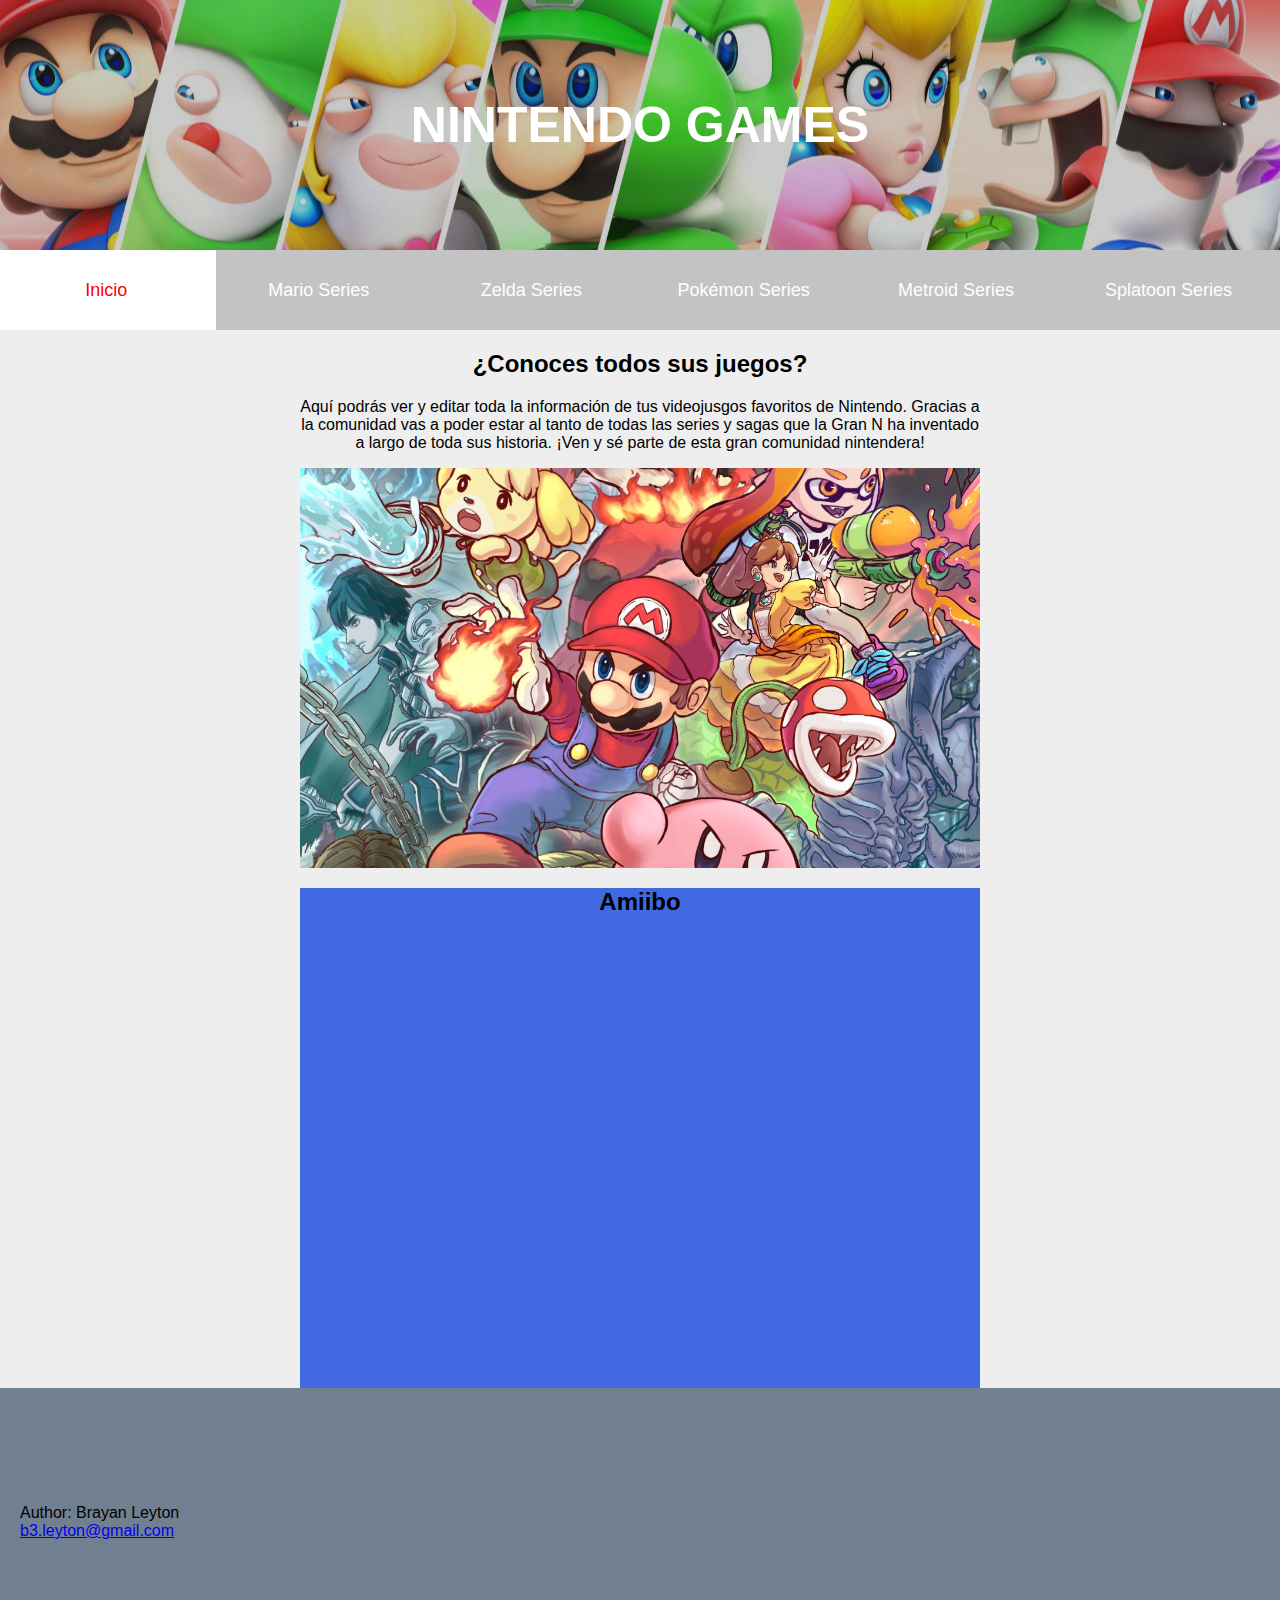
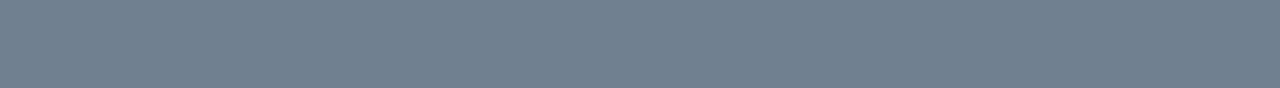
<file: index.html>
<!DOCTYPE html>
<html lang="en">
<head>
    <meta charset="UTF-8">
    <meta name="viewport" content="width=device-width, initial-scale=1.0">
    <link rel="stylesheet" href="css/style.css">
    <title>Nintendo Games</title>
</head>
<body>
    <header class="banner">
        <h1>Nintendo Games</h1>
    </header>

    <div>
        <ul class="menu">
            <li><a href="" class="active">Inicio</a></li>
            <li><a href="html/mario.html">Mario Series</a></li>
            <li><a href="html/zelda.html">Zelda Series</a></li>
            <li><a href="">Pokémon Series</a></li>
            <li><a href="">Metroid Series</a></li>
            <li><a href="">Splatoon Series</a></li>
            <li class="slider"></li>
        </ul>
    </div>

    <div class="container">
        <h2>¿Conoces todos sus juegos?</h2>
        <p>Aquí podrás ver y editar toda la información de tus videojusgos favoritos de Nintendo.
            Gracias a la comunidad vas a poder estar al tanto de todas las series y sagas que la Gran N ha inventado a largo de toda sus historia.
            ¡Ven y sé parte de esta gran comunidad nintendera!
        </p>
        <div class="imagen-central"></div>
    </div>
    
    <div class="amiibo">
        <h2>Amiibo</h2>
    </div>

</body>

<footer>
    <p>Author: Brayan Leyton<br>
    <a href="b3.leyton@gmail.com">b3.leyton@gmail.com</a></p>
  </footer>
</html>
</file>
<file: css/style.css>
* {
    box-sizing: border-box;
}
html,
body {
    margin: 0;
    padding: 0;
  }
body {
    font-family: 'PT Sans', sans-serif;
    background-color: #eee;
}
.banner {
    width: 100%;
    height: 250px;
    background: url('../img/nintendoBanner.jpg');
    background-position: center; 
    background-repeat: no-repeat; 
    background-size: cover; 
    display: flex;
    align-items: center;
    justify-content: center;
    box-shadow: inset 0 0 0 1000px rgba(0,0,0,.2);
}
.banner h1 {
    color: #ffffff;
    font-size: 50px;
    text-align: center;
    text-transform: uppercase;  
}
@import url('https://fonts.googleapis.com/css2?family=PT+Sans&display=swap');

/* Menu bar */
.menu {
  list-style: none;
  margin: 0;
  padding: 0;
  width: 100%;
  height: 80px;
  margin: auto;
  position: relative;
  background-color:  #c3c3c3;
  z-index: 7;
}
.menu li {
  float: left;
  width: 16.6%;
  height: 100%;
  margin: 0;
  padding: 0;
}
.menu a {
  display: flex;
  width: 100%;
  height: 100%;
  justify-content: center;
  align-items: center;
  color: #fff;
  text-decoration: none;
  position: relative;
  font-size: 18px;
  z-index: 9;
}
a.active {
  background-color: #fff; /*change*/
  color: #ff0000; /*change*/
}
li.slider {
  width: 16.9%;
  height: 100%;
  position: absolute;
  left: 0;
  top: 0;
  background-color: #fff;
  z-index: 8;
  transition: left 0.4s, background-color 0.4s;
}
.menu li:nth-child(1):hover ~ .slider,
.menu li:nth-child(1):focus ~ .slider,
.menu li:nth-child(1):active ~ .slider {
  left: 0%;
  background-color: #ffffff;
}
.menu li:nth-child(2):hover ~ .slider,
.menu li:nth-child(2):focus ~ .slider,
.menu li:nth-child(2):active ~ .slider {
  left: 16.6%;
  background-color: #ff0000;
}
.menu li:nth-child(3):hover ~ .slider,
.menu li:nth-child(3):focus ~ .slider,
.menu li:nth-child(3):active ~ .slider {
  left: 33.2%;
  background-color: #1cba00;
}
.menu li:nth-child(4):hover ~ .slider,
.menu li:nth-child(4):focus ~ .slider,
.menu li:nth-child(4):active ~ .slider {
  left: 49.8%;
  background-color:   #ecdd00 ;
}
.menu li:nth-child(5):hover ~ .slider,
.menu li:nth-child(5):focus ~ .slider,
.menu li:nth-child(5):active ~ .slider {
  left: 66.4%;
  background-color:  #00a7cf;
}
.menu li:nth-child(6):hover ~ .slider,
.menu li:nth-child(6):focus ~ .slider,
.menu li:nth-child(6):active ~ .slider {
  left: 83%;
  background-color:  #ff8000 ;
}

/*center*/
.container {
    text-align: center;
    align-content: flex-end;
    justify-content: space-between;
    /*background-color: teal;*/
    margin-left: 300px;
    margin-right: 300px;
    height: 100%;
}
.imagen-central {
    background-image: url("../img/imagen-central.jpg");
    background-position: center; 
    background-repeat: no-repeat; 
    background-size: cover; 
    height: 400px;
}
.amiibo {
    background-color: royalblue;
    margin-left: 300px;
    margin-right: 300px;
    text-align: center;
    height: 500px;
}
footer {
    display: block;
    font-family: 'PT Sans', sans-serif;
    background-color: slategrey;
    height: 300px;
    text-align: start;
    padding-top: 100px;
    padding-left: 20px;
}
</file>
